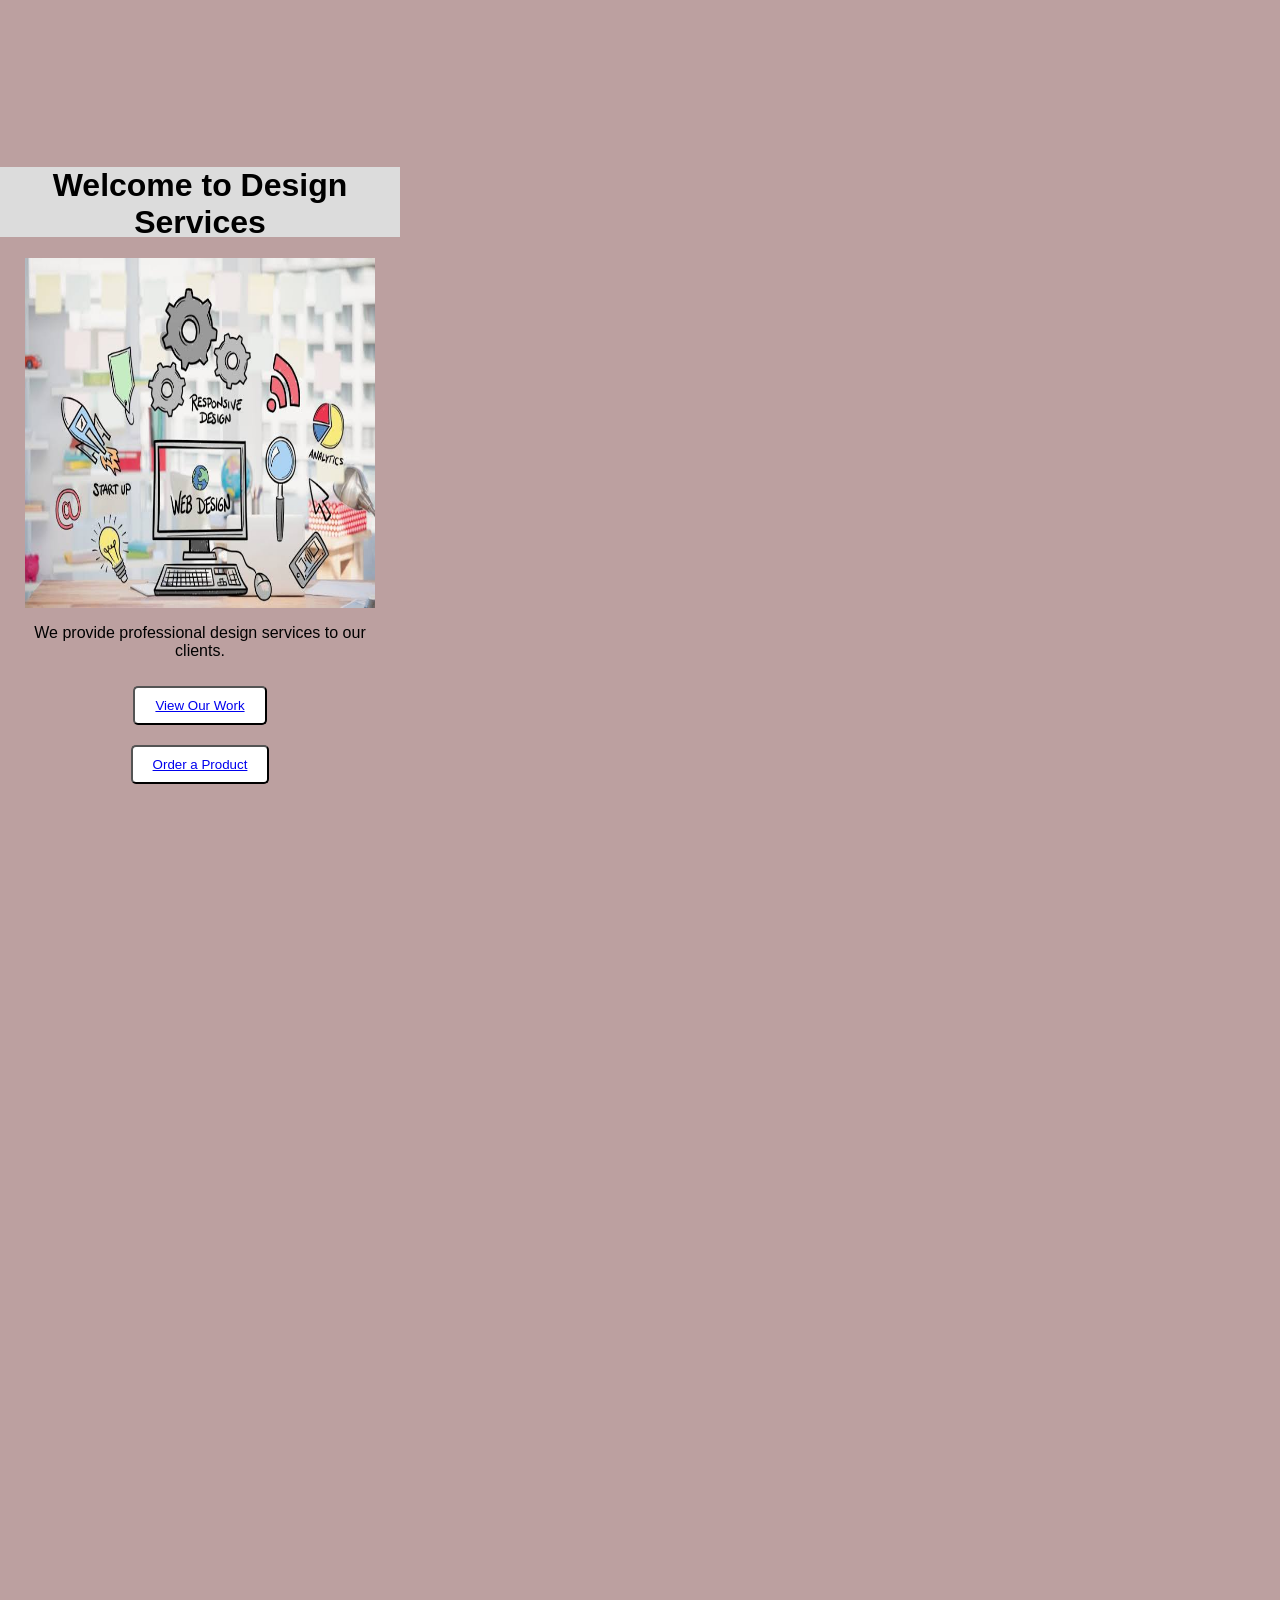
<file: index.html>
<!DOCTYPE html>
<html>
<head>
	<title>Design Services</title>
	<link rel="stylesheet" href="css 1.css">
</head>
<body>
	<div class="welcome-page">
		<h1 style="background-color: rgb(220,220,220);
		width: 400px;
		height: 70px;
		">Welcome to Design Services
		</h1>
		<img srcset="images (5).jpeg" src="images (5).jpeg" alt="images (5).jpeg" width="350px" height="350px">
		<p <u>We provide professional design services to our clients</u>.</p>
		<button><a href="home 2.html">View Our Work</a></button>
		<button><a href="home 3.html">Order a Product</a></button>
	</div>
</body>
</html>
</file>
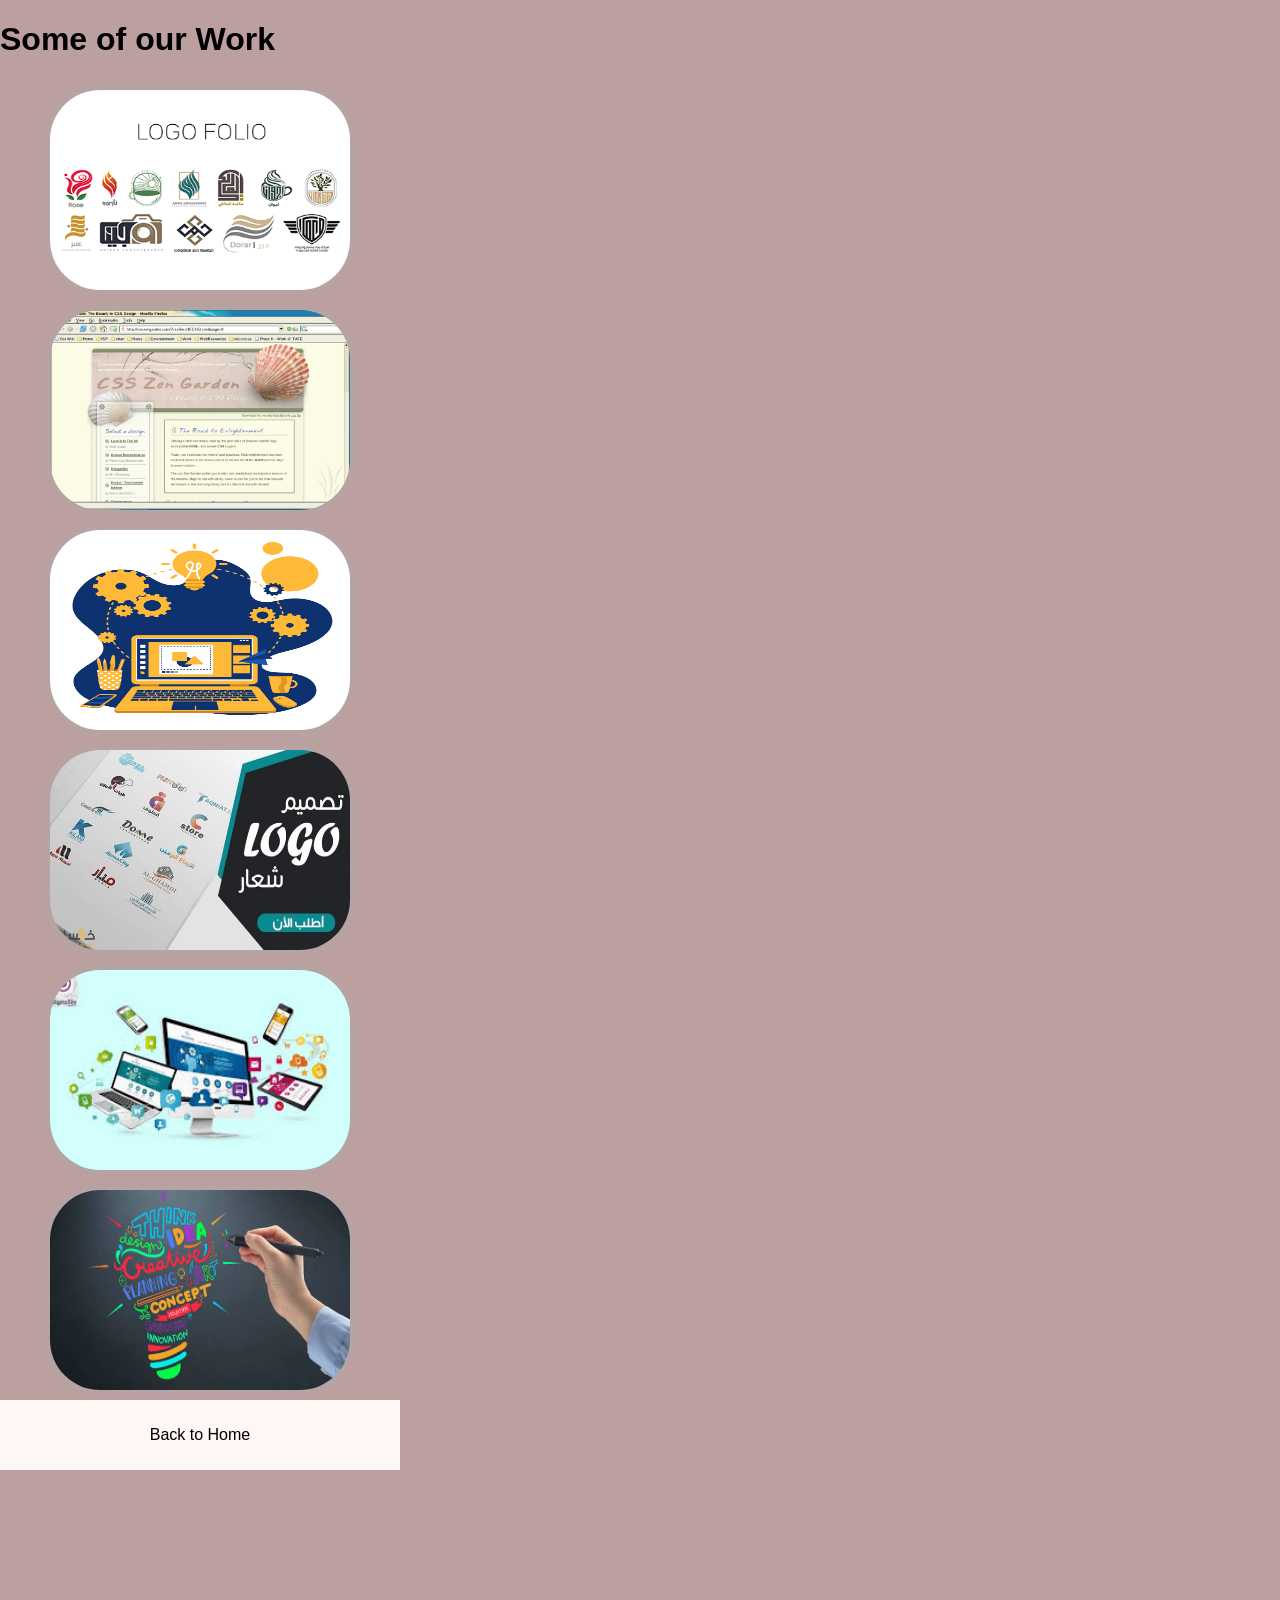
<file: home 2.html>
<!DOCTYPE html>
<html>
<head>
	<title>Our Work</title>
	<link rel="stylesheet" href="css 1.css">
</head>
<body>
	<header>
		<h1 <u>Some of our Work </u></h1>
	</header>
	<main>
		<div class="works-container">
			<img src="loge .png" alt="Image 1">
			<img src="wep .png" alt="Image 2">
			<img src="gra .png" alt="Image 3">
			<img src="4 .png" alt="Image 4">
			<img src="5 .jpeg" alt="Image 5">
			<img src="6 .jpeg" alt="Image 6">
		</div>
	</main>
	<footer>
		<p><a href="index.html">Back to Home</a></p>
	</footer>
</body>
</html>
</file>
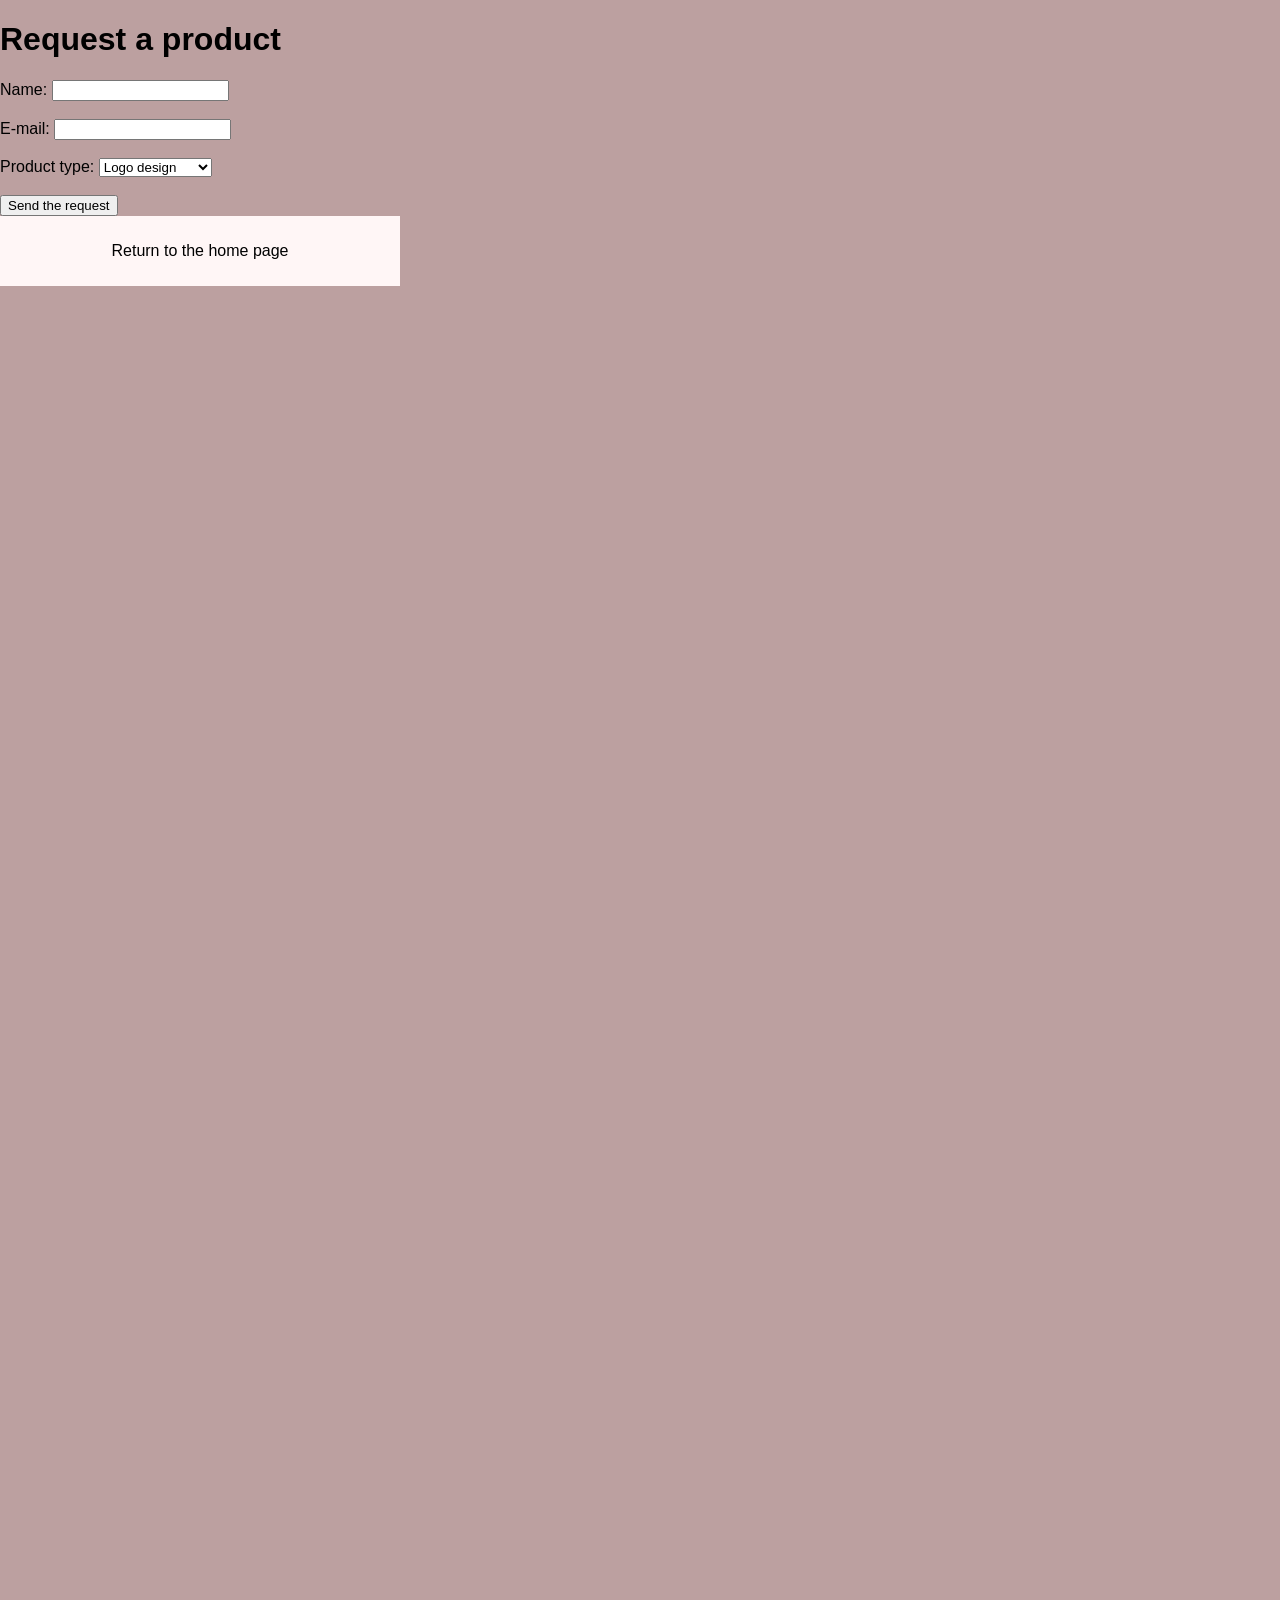
<file: home 3.html>
<!DOCTYPE html>
<html>
<head>
	<title>Request a product </title>
	<link rel="stylesheet" href="css 1.css">
</head>
<body>
	<header>
		<h1 <u>Request a product </u></h1>
	</header>
	<main>
		<form>
			<label for="name">Name:</label>
			<input type="text" id="name" name="name"><br><br>
			<label for="email">E-mail:</label>
			<input type="email" id="email" name="email"><br><br>
			<label for="product">Product type:</label>
			<select id="product" name="product">
				<option value="تصميم شعار">Logo design</option>
				<option value="تصميم موقع إلكتروني">Website design</option>
				<option value="تصميم جرافيك">Graphic design</option>
			</select><br><br>
			<input type="submit" value="Send the request">
		</form>
	</main>
	<footer>
		<p <style="
		width: 400px;
		height: 50px;
		background-color: rgb(200,200,200);"></style><a href="index.html">Return to the home page</a></p>
	</footer>
</body>
</html>
</file>
<file: css 1.css>
body {
	font-family: Arial, sans-serif;
	margin: 0;
	padding: 0;
	background-color: #BCA0A0
	;
	width: 400px;
	height: 7000px;
}

.welcome-page {
	background-color: #BCA0A0;
	color: #000000;
	padding: 20px;
	text-align: center;
	height: 100vh;
	display: flex;
	flex-direction: column;
	justify-content: center;
	align-items: center;
 }

.welcome-page button {
	background-color: #fff;
	color: #FFFFFF;
	padding: 10px 20px;
	border-radius: 5px;
	cursor: pointer;
	margin: 10px;
}

.works-container {
	display: flex;
	flex-wrap: wrap;
	justify-content: center;
}

.works-container img {
	width: 300px;
	height: 200px;
	margin: 10px;
	border: 20%;
	border-radius: 50px;
	box-shadow: 0 0 10px rgba(170, 170, 170, 1);
}

footer {
	background-color: #FFF6F6;
	color: #000000;
	border: 20%;
	padding: 10px;
	text-align: center;
	clear: both;
}

footer a {
	color: #000000;
	text-decoration: none;}
</file>
